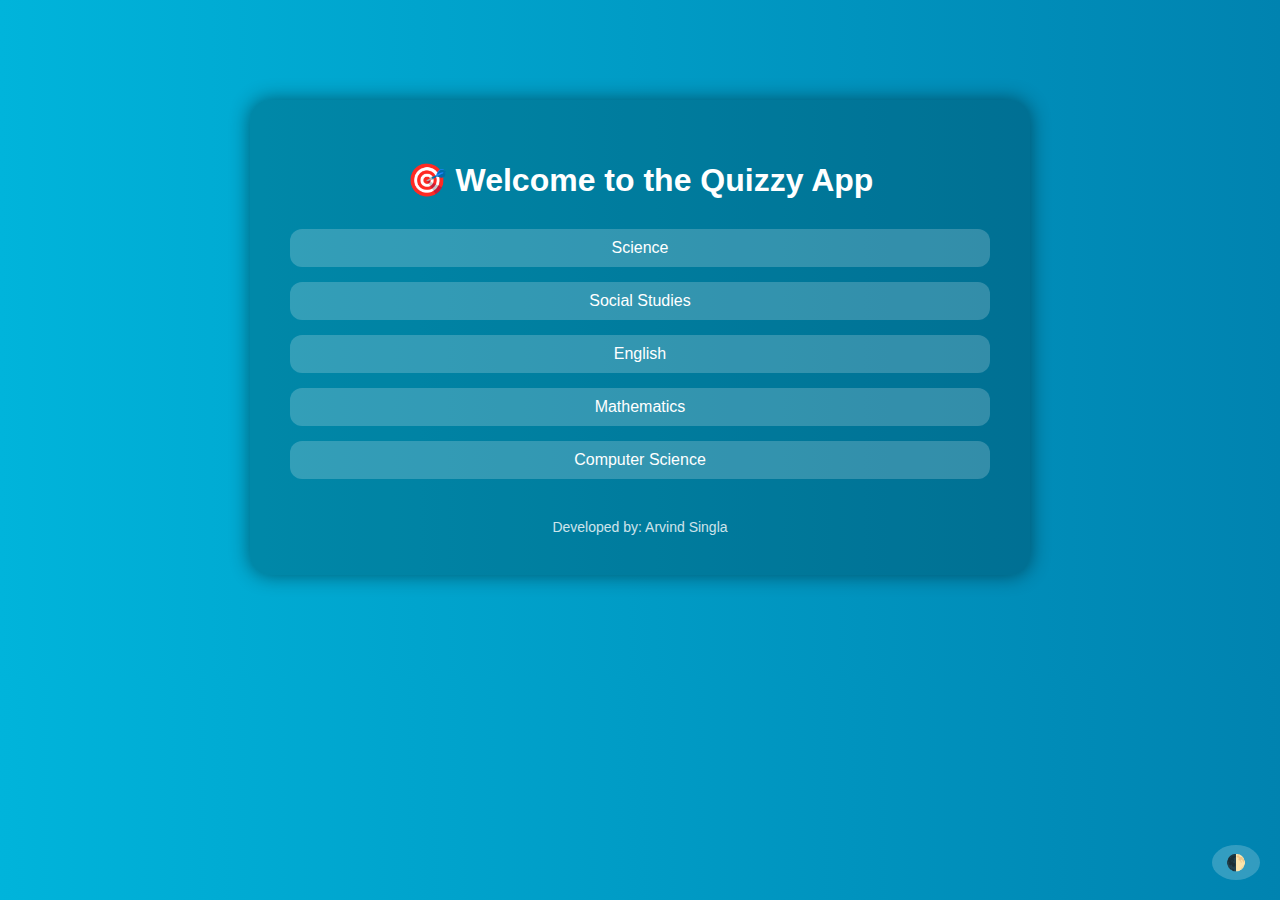
<file: data/main.html>
<!DOCTYPE html>
<html lang="en">
<head>
  <meta charset="UTF-8" />
  <meta name="viewport" content="width=device-width, initial-scale=1.0"/>
  <title>Quiz App - Main Menu</title>
  <link rel="stylesheet" href="stylesheet.css" />
</head>
<body>
  <div class="container">
    <h1 class="title">🎯 Welcome to the Quizzy App</h1>

    <div class="buttons">
      <button onclick="window.location.href='quiz.html?json=questions.json'">Science</button>
      <button onclick="window.location.href='quiz.html?json=questions_sst.json'">Social Studies</button>
      <button onclick="window.location.href='quiz.html?json=questions_eng.json'">English</button>
      <button onclick="window.location.href='quiz.html?json=questions_math.json'">Mathematics</button>
      <button onclick="window.location.href='quiz.html?json=questions_cs.json'">Computer Science</button>

    </div>

    <div class="footer">
      Developed by: Arvind Singla
    </div>

    <button class="dark-toggle" onclick="toggleDarkMode()">🌓</button>
  </div>

  <script>
    function toggleDarkMode() {
      document.body.classList.toggle('dark');
    }
  </script>
</body>
</html>
</file>
<file: data/stylesheet.css>
/* ===== General Styles (Shared) ===== */
body {
  font-family: 'Segoe UI', sans-serif;
  background: linear-gradient(to right, #00b4db, #0083b0);
  color: white;
  margin: 0;
  padding: 0;
  overflow-x: hidden;
}

h1, h2 {
  text-align: center;
}

/* ===== Main Menu Page ===== */
.container {
  max-width: 700px;
  margin: 100px auto;
  background-color: rgba(0, 0, 0, 0.2);
  padding: 40px;
  border-radius: 20px;
  box-shadow: 0 0 20px #00000077;
  text-align: center;
}

.title {
  font-size: 2rem;
  margin-bottom: 30px;
}

.buttons {
  display: flex;
  flex-direction: column;
  gap: 15px;
}

.buttons button {
  padding: 10px 25px;
  font-size: 16px;
  border-radius: 12px;
  border: none;
  background-color: #ffffff33;
  color: white;
  cursor: pointer;
  transition: background-color 0.3s ease;
}

.buttons button:hover {
  background-color: #ffffff55;
}

.footer {
  margin-top: 40px;
  font-size: 14px;
  opacity: 0.8;
}

.dark-toggle {
  position: fixed;
  bottom: 20px;
  right: 20px;
  padding: 8px 14px;
  font-size: 16px;
  border-radius: 50%;
  border: none;
  background-color: #ffffff33;
  color: white;
  cursor: pointer;
  transition: background-color 0.3s ease;
}

.dark-toggle:hover {
  background-color: #ffffff55;
}

/* Dark mode */
body.dark {
  background: linear-gradient(to right, #222, #444);
}

body.dark .container {
  background-color: rgba(255, 255, 255, 0.05);
}

body.dark .buttons button,
body.dark .dark-toggle {
  background-color: #ffffff22;
}

body.dark .buttons button:hover,
body.dark .dark-toggle:hover {
  background-color: #ffffff44;
}

/* ===== Quiz Page ===== */
#quiz-container {
  max-width: 700px;
  margin: 80px auto;
  background-color: rgba(0, 0, 0, 0.2);
  padding: 30px;
  border-radius: 20px;
  box-shadow: 0 0 20px #00000077;
}

.option {
  background-color: #ffffff11;
  border: 2px solid white;
  border-radius: 10px;
  padding: 10px 20px;
  margin: 10px 0;
  cursor: pointer;
  transition: 0.3s ease;
}

.option:hover {
  background-color: #ffffff33;
}

#next-btn {
  display: block;
  margin: 20px auto;
  padding: 10px 25px;
  background-color: #ffffff22;
  border: 2px solid white;
  color: white;
  border-radius: 12px;
  cursor: pointer;
  font-size: 16px;
}

#progress {
  position: fixed;
  top: 15px;
  right: 20px;
  background-color: #00000044;
  padding: 12px 20px;
  border-radius: 12px;
  font-size: 16px;
  box-shadow: 0 0 10px #00000088;
}

#progress-bar {
  height: 10px;
  background: white;
  border-radius: 5px;
  overflow: hidden;
  margin-top: 10px;
}

#progress-bar-inner {
  height: 100%;
  background: limegreen;
  width: 0%;
  transition: width 0.3s ease-in-out;
}

#end-screen {
  text-align: center;
  margin-top: 80px;
}

#end-screen button {
  margin: 10px;
  padding: 10px 25px;
  font-size: 16px;
  border: none;
  border-radius: 12px;
  background-color: #ffffff33;
  color: white;
  cursor: pointer;
  transition: 0.3s ease;
}

#end-screen button:hover {
  background-color: #ffffff55;
}

#name-screen {
  text-align: center;
  margin-top: 100px;
}

#name-input {
  padding: 10px;
  font-size: 18px;
  border-radius: 8px;
  border: none;
  width: 250px;
  text-align: center;
}

#start-btn {
  margin-top: 20px;
  padding: 10px 25px;
  font-size: 16px;
  border-radius: 12px;
  border: none;
  background-color: #ffffff33;
  color: white;
  cursor: pointer;
}

#start-btn:hover {
  background-color: #ffffff55;
}
</file>
